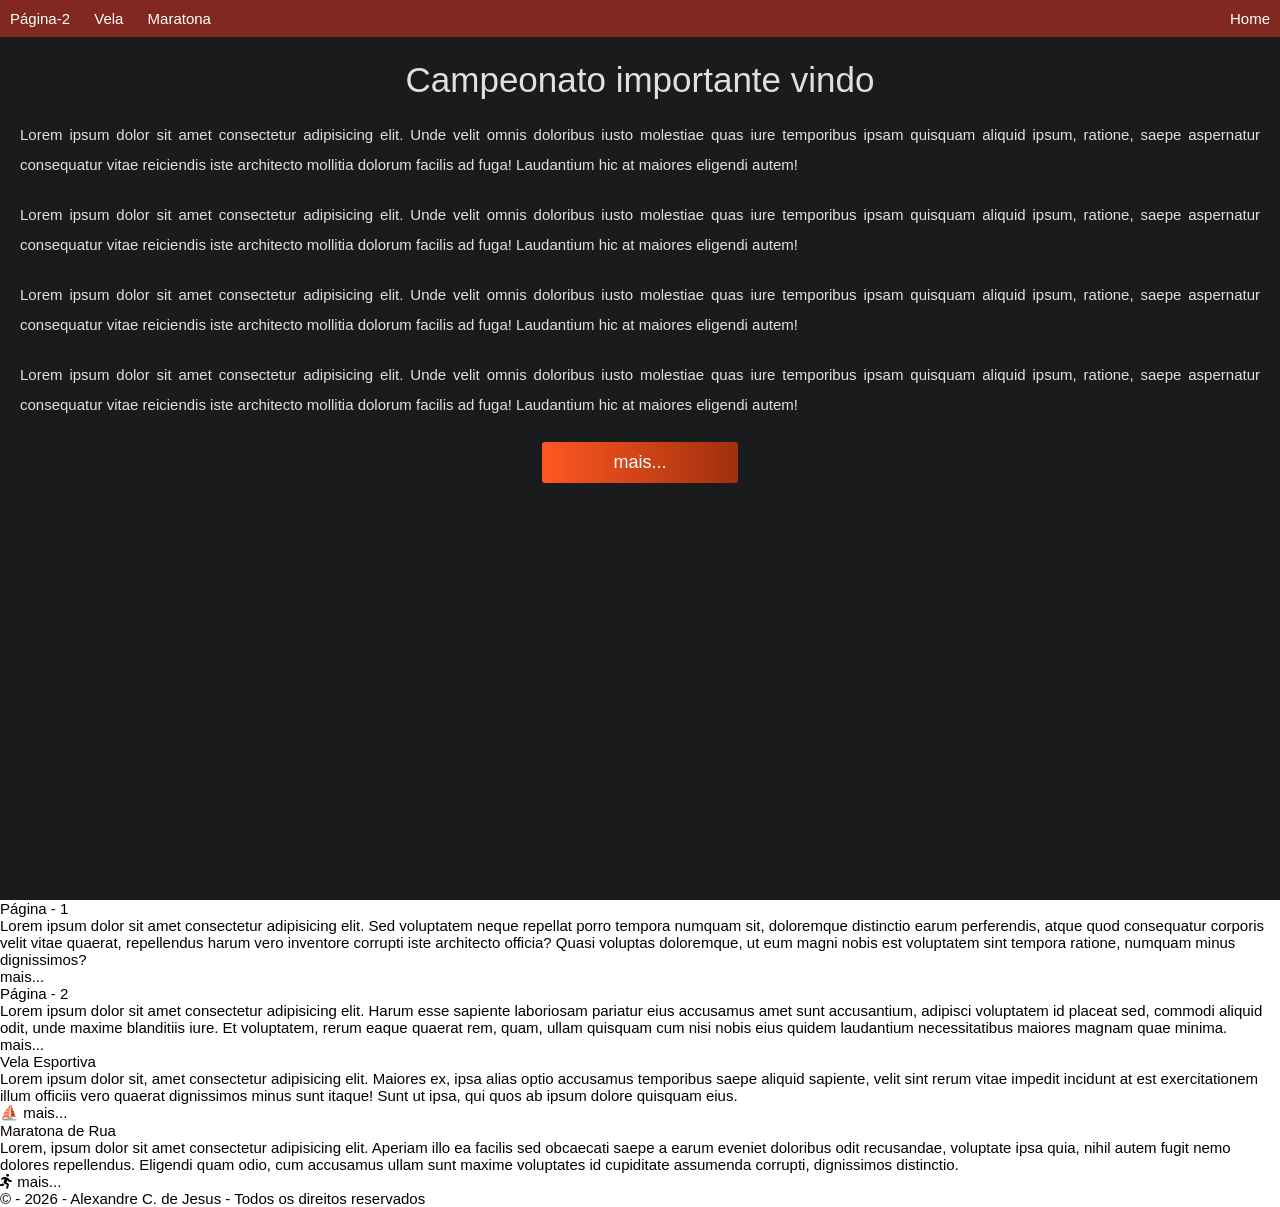
<file: rm570933/index.html>
<!doctype html>
<html lang="pt-br">
  <head>
    <meta charset="UTF-8" />
    <meta name="viewport" content="width=device-width, initial-scale=1.0" />
    <link rel="stylesheet" href="https://cdnjs.cloudflare.com/ajax/libs/font-awesome/6.5.0/css/all.min.css" integrity="sha512-Avb2QiuDEEvB4bZJYdft2mNjVShBftLdPG8FJ0V7irTLQ8Uo0qcPxh4Plq7G5tGm0rU+1SPhVotteLpBERwTkw==" crossorigin="anonymous" referrerpolicy="no-referrer" />
    <link rel="stylesheet" href="./css/main.css" />
    <title>Página Inicial</title>
  </head>
  <body>
    <header class="cabecalho">
      <nav class="cabecalho__nav">
        <ul class="cabecalho__ul">
          <li class="cabecalho__li cabecalho__li--active"><a href="./index.html" class="cabecalho__a">Home</a></li>
          <li class="cabecalho__li"><a href="./paginas/pagina2.html" class="cabecalho__a">Página-2</a></li>
          <li class="cabecalho__li"><a href="./paginas/categorias/esportes/nauticos/vela.html" class="cabecalho__a">Vela</a></li>
          <li class="cabecalho__li"><a href="./paginas/categorias/esportes/terrestres/maratona.html" class="cabecalho__a">Maratona</a></li>
        </ul>
      </nav>
    </header>
    <main>
      <section class="hero">
        <div class="hero__container">
          <h1 class="hero__title">Campeonato importante vindo</h1>
          <p class="hero__text">
            Lorem ipsum dolor sit amet consectetur adipisicing elit. Unde velit omnis doloribus iusto molestiae quas iure temporibus ipsam quisquam aliquid ipsum, ratione, saepe aspernatur consequatur vitae reiciendis iste architecto mollitia dolorum facilis ad fuga! Laudantium hic at maiores eligendi autem!
          </p>
          <p class="hero__text">
            Lorem ipsum dolor sit amet consectetur adipisicing elit. Unde velit omnis doloribus iusto molestiae quas iure temporibus ipsam quisquam aliquid ipsum, ratione, saepe aspernatur consequatur vitae reiciendis iste architecto mollitia dolorum facilis ad fuga! Laudantium hic at maiores eligendi autem!
          </p>          
          <p class="hero__text">
            Lorem ipsum dolor sit amet consectetur adipisicing elit. Unde velit omnis doloribus iusto molestiae quas iure temporibus ipsam quisquam aliquid ipsum, ratione, saepe aspernatur consequatur vitae reiciendis iste architecto mollitia dolorum facilis ad fuga! Laudantium hic at maiores eligendi autem!
          </p>
          <p class="hero__text">
            Lorem ipsum dolor sit amet consectetur adipisicing elit. Unde velit omnis doloribus iusto molestiae quas iure temporibus ipsam quisquam aliquid ipsum, ratione, saepe aspernatur consequatur vitae reiciendis iste architecto mollitia dolorum facilis ad fuga! Laudantium hic at maiores eligendi autem!
          </p>
          <a href="./pagina1.html" class="hero__btn">mais...</a>
        </div>
      </section>
      <section>
        <h2>Página - 1</h2>
        <p>
          Lorem ipsum dolor sit amet consectetur adipisicing elit. Sed
          voluptatem neque repellat porro tempora numquam sit, doloremque
          distinctio earum perferendis, atque quod consequatur corporis velit
          vitae quaerat, repellendus harum vero inventore corrupti iste
          architecto officia? Quasi voluptas doloremque, ut eum magni nobis est
          voluptatem sint tempora ratione, numquam minus dignissimos?
        </p>
        <a href="./pagina1.html">mais...</a>
      </section>
      <section>
        <h2>Página - 2</h2>
        <p id="red1">
          Lorem ipsum dolor sit amet consectetur adipisicing elit. Harum esse
          sapiente laboriosam pariatur eius accusamus amet sunt accusantium,
          adipisci voluptatem id placeat sed, commodi aliquid odit, unde maxime
          blanditiis iure. Et voluptatem, rerum eaque quaerat rem, quam, ullam
          quisquam cum nisi nobis eius quidem laudantium necessitatibus maiores
          magnam quae minima.
        </p>
        <a href="./paginas/pagina2.html">mais...</a>
      </section>
      <section>
        <h2>Vela Esportiva</h2>
        <p>
          Lorem ipsum dolor sit, amet consectetur adipisicing elit. Maiores ex,
          ipsa alias optio accusamus temporibus saepe aliquid sapiente, velit
          sint rerum vitae impedit incidunt at est exercitationem illum officiis
          vero quaerat dignissimos minus sunt itaque! Sunt ut ipsa, qui quos ab
          ipsum dolore quisquam eius.
        </p>
        <span title="Velejar é vida!!!">&#9973;</span>
        <a href="./paginas/categorias/esportes/nauticos/vela.html">mais...</a>
      </section>
      <section>
        <h2>Maratona de Rua</h2>
        <p>
          Lorem, ipsum dolor sit amet consectetur adipisicing elit. Aperiam illo
          ea facilis sed obcaecati saepe a earum eveniet doloribus odit
          recusandae, voluptate ipsa quia, nihil autem fugit nemo dolores
          repellendus. Eligendi quam odio, cum accusamus ullam sunt maxime
          voluptates id cupiditate assumenda corrupti, dignissimos distinctio.
        </p>
       <i class="fa-solid fa-person-running" title="Vamos correr por ai!"></i>
        <a href="./paginas/categorias/esportes/terrestres/maratona.html"
          >mais...</a
        >
      </section>
    </main>
    <footer>
      <p>
        &copy; - 2026 - Alexandre C. de Jesus - Todos os direitos reservados
      </p>
    </footer>
  </body>
</html>
</file>
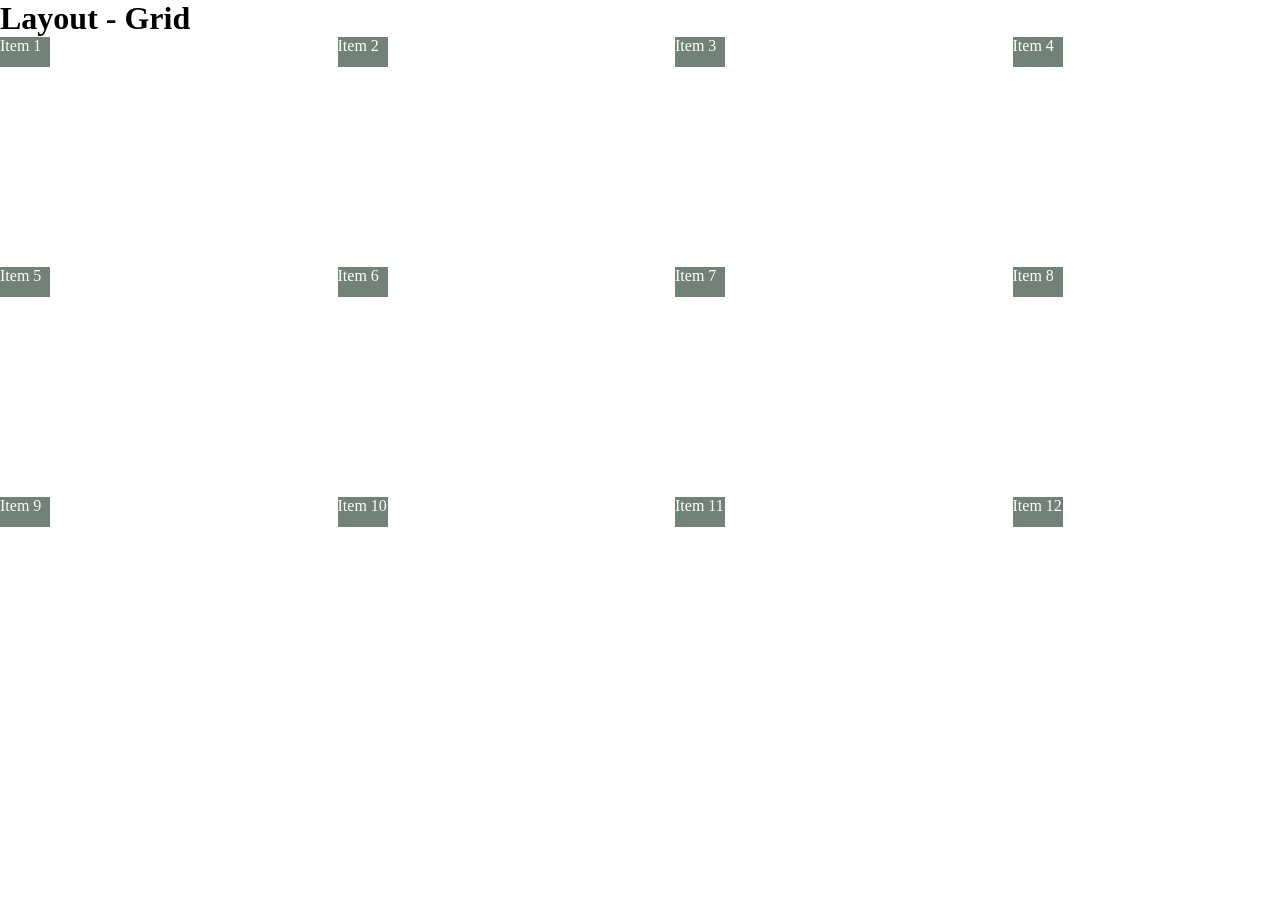
<file: rm570933/exemplo.html>
<!DOCTYPE html>
<html lang="pt-br">
<head>
    <meta charset="UTF-8">
    <meta name="viewport" content="width=device-width, initial-scale=1.0">
    <title>Exemplo-FlexBOX</title>
    <link rel="stylesheet" href="./css/grid.css">
</head>
<body>
    <h1>Layout - Grid</h1>

    <div class="container">
        <div class="item item1">Item 1</div>
        <div class="item item2">Item 2</div>
        <div class="item item3">Item 3</div>
        <div class="item item4">Item 4</div>
        <div class="item item5">Item 5</div>
        <div class="item item6">Item 6</div>
        <div class="item item7">Item 7</div>
        <div class="item item8">Item 8</div>
        <div class="item item9">Item 9</div>
        <div class="item item10">Item 10</div>
        <div class="item item11">Item 11</div>
        <div class="item item12">Item 12</div>
    </div>

</body>
</html>
</file>
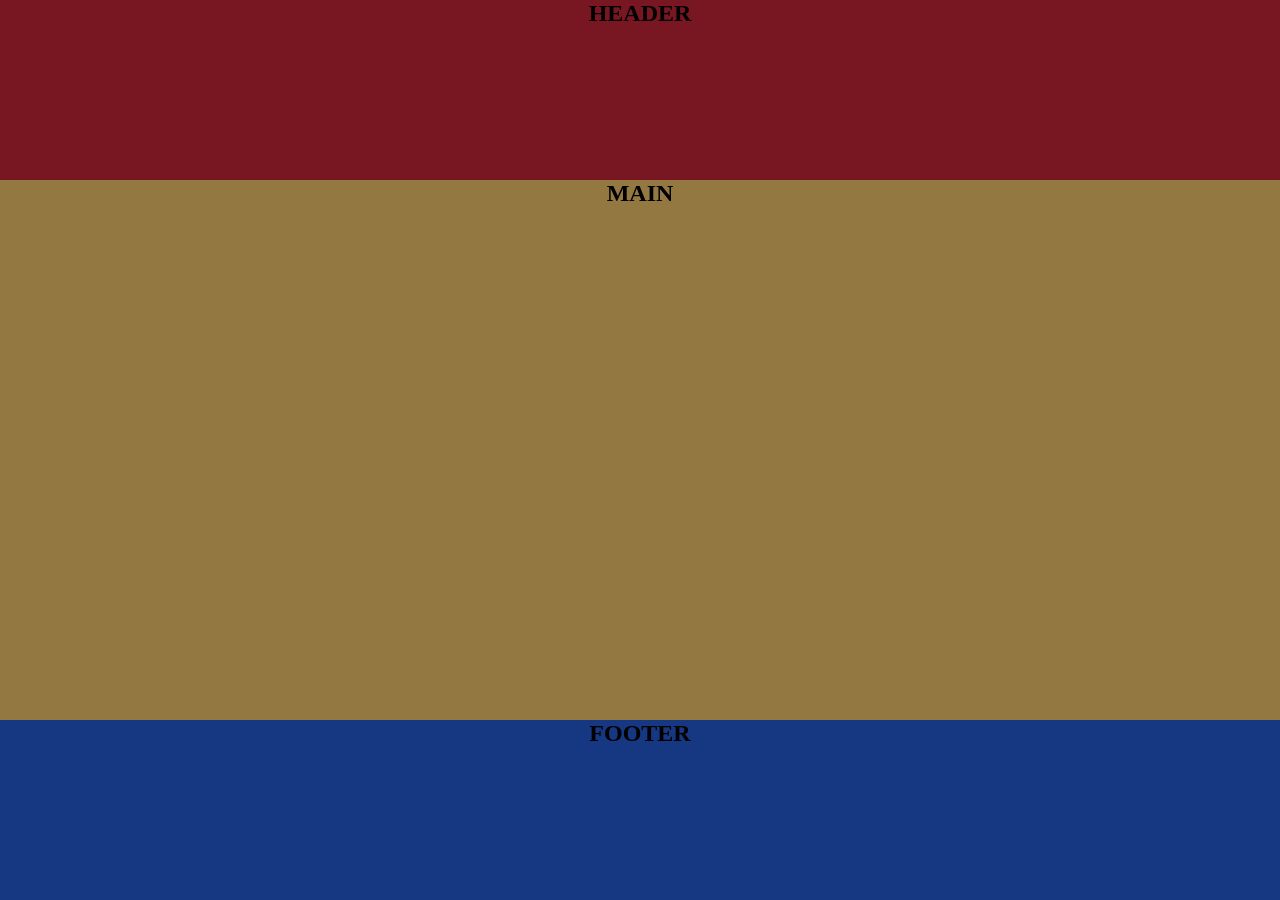
<file: rm570933/layout-grid.html>
<!DOCTYPE html>
<html lang="pt-br">
<head>
    <meta charset="UTF-8">
    <meta name="viewport" content="width=device-width, initial-scale=1.0">
    <link rel="stylesheet" href="./css/grid-layout.css">
    <title>Layout - Grid</title>
</head>
<body>
    <div class="container">
        <header class="cabecalho">
            <h2>HEADER</h2>
        </header>
        <main class="conteudo">
            <h2>MAIN</h2>
        </main>
        <footer class="rodape">
            <h2>FOOTER</h2>
        </footer>
    </div>
</body>
</html>
</file>
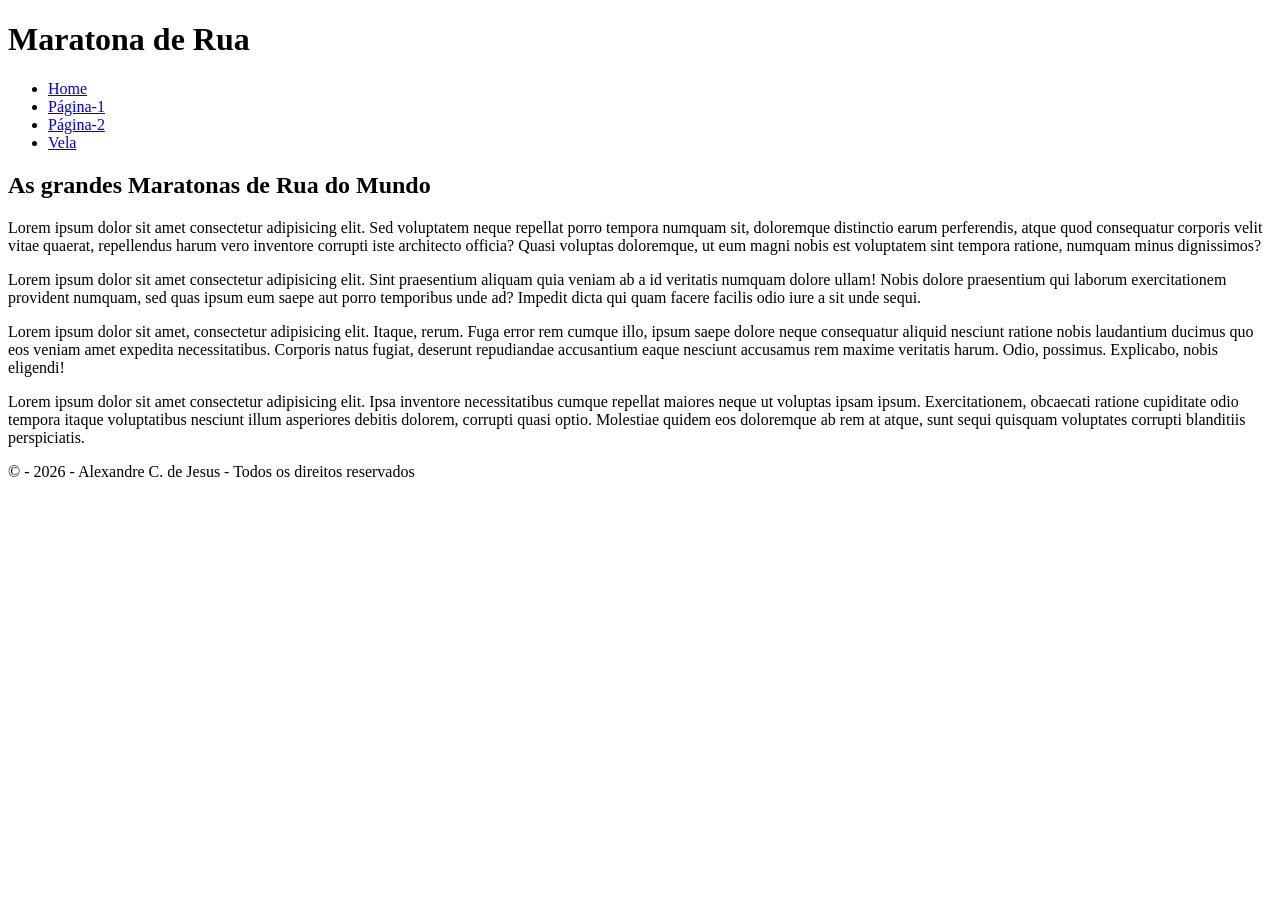
<file: rm570933/esportes/terrestres/maratona.html>
<!doctype html>
<html lang="pt-br">
  <head>
    <meta charset="UTF-8" />
    <meta name="viewport" content="width=device-width, initial-scale=1.0" />
    <title>Maratona</title>
  </head>
  <body>
    <header> 
      <h1>Maratona de Rua</h1>
      <nav>
        <ul>
          <li><a href="../../../../index.html">Home</a></li>
          <li><a href="../../../../pagina1.html">Página-1</a></li>
           <li><a href="../../../pagina2.html">Página-2</a></li>
          <li><a href="../nauticos/vela.html">Vela</a></li>
        </ul>
      </nav>
    </header>
    <main>
      <section>
        <h2>As grandes Maratonas de Rua do Mundo</h2>
        <p>
          Lorem ipsum dolor sit amet consectetur adipisicing elit. Sed
          voluptatem neque repellat porro tempora numquam sit, doloremque
          distinctio earum perferendis, atque quod consequatur corporis velit
          vitae quaerat, repellendus harum vero inventore corrupti iste
          architecto officia? Quasi voluptas doloremque, ut eum magni nobis est
          voluptatem sint tempora ratione, numquam minus dignissimos?
        </p>
        <p>
          Lorem ipsum dolor sit amet consectetur adipisicing elit. Sint
          praesentium aliquam quia veniam ab a id veritatis numquam dolore
          ullam! Nobis dolore praesentium qui laborum exercitationem provident
          numquam, sed quas ipsum eum saepe aut porro temporibus unde ad?
          Impedit dicta qui quam facere facilis odio iure a sit unde sequi.
        </p>
        <p>
          Lorem ipsum dolor sit amet, consectetur adipisicing elit. Itaque,
          rerum. Fuga error rem cumque illo, ipsum saepe dolore neque
          consequatur aliquid nesciunt ratione nobis laudantium ducimus quo eos
          veniam amet expedita necessitatibus. Corporis natus fugiat, deserunt
          repudiandae accusantium eaque nesciunt accusamus rem maxime veritatis
          harum. Odio, possimus. Explicabo, nobis eligendi!
        </p>
        <p>
          Lorem ipsum dolor sit amet consectetur adipisicing elit. Ipsa
          inventore necessitatibus cumque repellat maiores neque ut voluptas
          ipsam ipsum. Exercitationem, obcaecati ratione cupiditate odio tempora
          itaque voluptatibus nesciunt illum asperiores debitis dolorem,
          corrupti quasi optio. Molestiae quidem eos doloremque ab rem at atque,
          sunt sequi quisquam voluptates corrupti blanditiis perspiciatis.
        </p>
      </section>
    </main>
   <footer>
      <p>&copy; - 2026 - Alexandre C. de Jesus - Todos os direitos reservados</p>
    </footer>
  </body>
</html>
</file>
<file: rm570933/css/main.css>
@import url("./base.css");
@import url("./hero.css");
@import url("./cabecalho.css");
</file>
<file: rm570933/css/grid.css>
*{
    margin:0;
    padding:0;
    box-sizing: border-box;
}

body{
    width: 100vw;
    height: 100vh;
}

.item{
    background-color: #728278;
    color: #fff;
    width: 50px;
    height: 30px;
}

.container{
    display: grid;
    grid-template-columns: 1fr 1fr 1fr 1fr;
    grid-template-rows: 200px 200px 200px;
    column-gap: 70px;
    row-gap: 30px
}
</file>
<file: rm570933/css/grid-layout.css>
*{
    margin:0;
    padding:0;
    box-sizing: border-box;
}

body{
    width: 100vw;
    height: 100vh;
}

.container{
    display: grid;
    
    grid-template-columns: repeat(5, 1fr);
    grid-template-rows: repeat(5, 1fr); 

    height: 100%;
}

.cabecalho{
    background-color: #781621;
    text-align: center;
    grid-column: 1/6;
    grid-row: 1/2;
}

.conteudo{
    background-color: #937842;
    text-align: center;
    grid-column: 1/6;
    grid-row: 2/5;
}

.rodape{
    background-color: #163882;
    text-align: center;
    grid-column: 1/6;
    grid-row: 5/6
}
</file>
